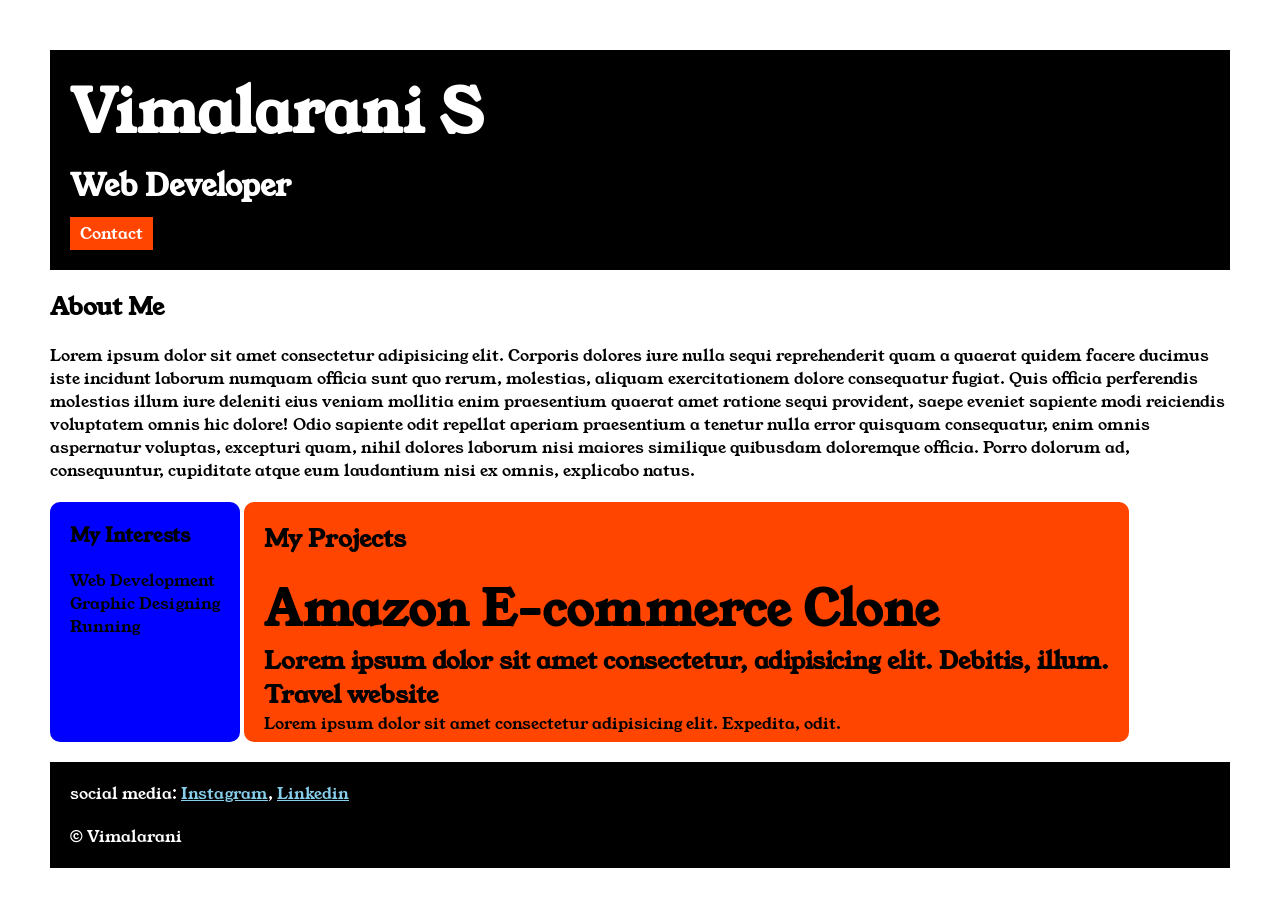
<file: index.html>
<!DOCTYPE html>
<html>

<head>
    <title>Portfolio</title>
    <link rel="stylesheet" href="style.css">
    <link rel="preconnect" href="https://fonts.googleapis.com">
<link rel="preconnect" href="https://fonts.gstatic.com" crossorigin>
<link href="https://fonts.googleapis.com/css2?family=Young+Serif&display=swap" rel="stylesheet">
</head>

<body>
    <div class="container">

    

    <div class="section-one">
        <h1 class="section-one__name">Vimalarani S</h1>
        <h4 class="section-one__role">Web Developer</h4>
        <a class="section-one__contact" href="contact.html">Contact</a>

     </div>
    <div class="section-two">
        <h2 class="section-two__title">About Me</h2>
    <p class="section-two__description">Lorem ipsum dolor sit amet consectetur adipisicing elit. Corporis dolores iure nulla sequi reprehenderit quam a
        quaerat quidem facere ducimus iste incidunt laborum numquam officia sunt quo rerum, molestias, aliquam
        exercitationem dolore consequatur fugiat. Quis officia perferendis molestias illum iure deleniti eius veniam
        mollitia enim praesentium quaerat amet ratione sequi provident, saepe eveniet sapiente modi reiciendis
        voluptatem omnis hic dolore! Odio sapiente odit repellat aperiam praesentium a tenetur nulla error quisquam
        consequatur, enim omnis aspernatur voluptas, excepturi quam, nihil dolores laborum nisi maiores similique
        quibusdam doloremque officia. Porro dolorum ad, consequuntur, cupiditate atque eum laudantium nisi ex omnis,
        explicabo natus.</p>

    </div>
    <div class="section-three">
        <h3 class="section-three__title">My Interests</h3>
    <ul class="section-three__description">
        <li>Web Development</li>
        <li>Graphic Designing</li>
        <li>Running</li>

    </ul>

    </div>
    
    <div class="section-four">
        <h2 class="section-four__title">My Projects</h2.>
        <ul class="section-four__description">
            <li>
                <h1>Amazon E-commerce Clone</h1>
                <p>Lorem ipsum dolor sit amet consectetur, adipisicing elit. Debitis, illum.</p>
            </li>
            <li>
                <h1=>Travel website</h1>
                <p>Lorem ipsum dolor sit amet consectetur adipisicing elit. Expedita, odit.</p>
            </li>
        </ul>

    </div>
   <div class="section-five">
    <p class="section-five__title">social media:
        <a href="https://www.instagram.com/?hl=en">Instagram</a>,
        <a href="https://in.linkedin.com/">Linkedin</a>
    </p>
    <p class="section-five__description">&copy; Vimalarani</p>


   </div>
    
</div>
</body>

</html>
</file>
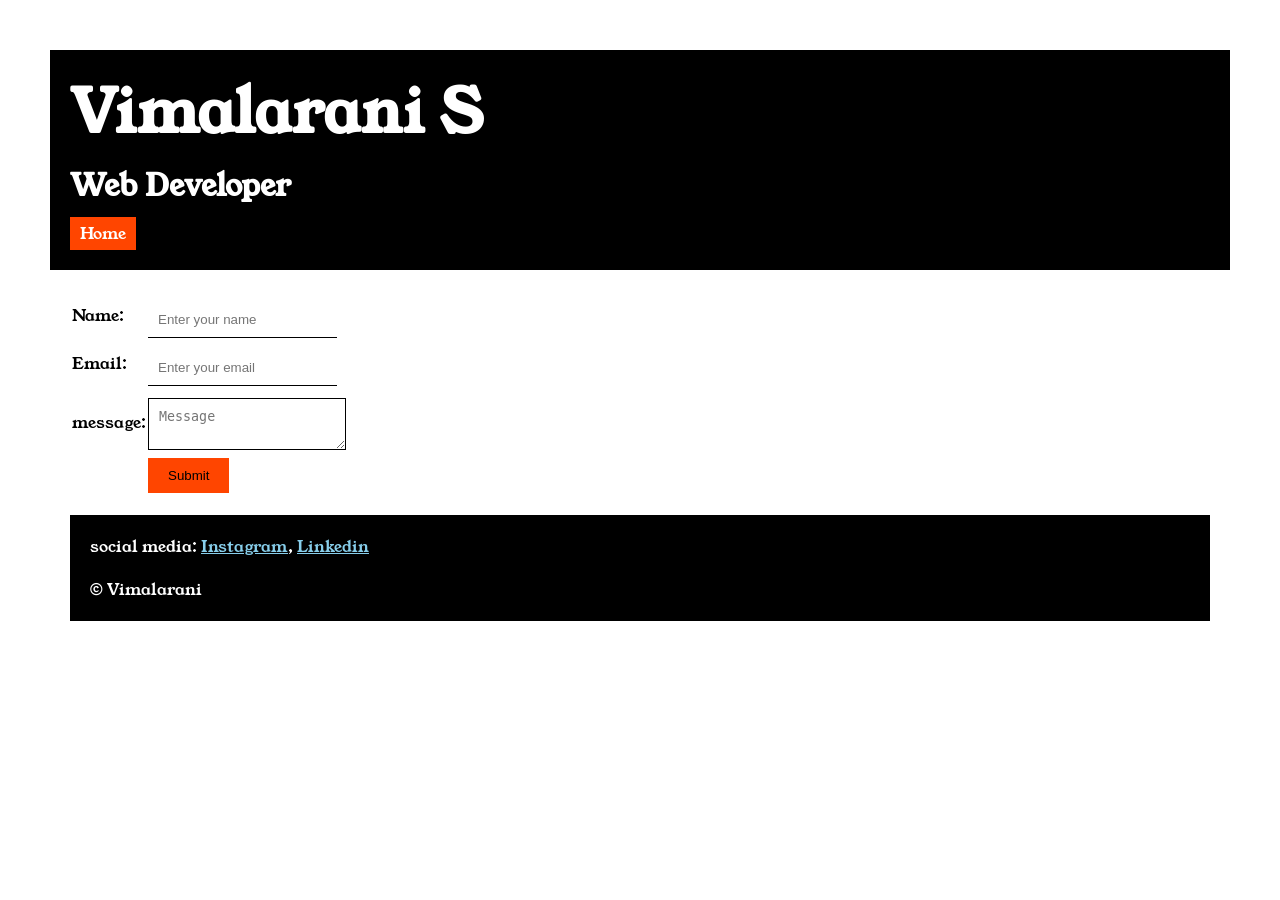
<file: contact.html>
<!DOCTYPE html>
<html lang="en">

<head>
    <meta charset="UTF-8">
    <meta name="viewport" content="width=device-width, initial-scale=1.0">
    <title>Contact</title>
    <link rel="stylesheet" href="style.css">
    <link rel="preconnect" href="https://fonts.googleapis.com">
<link rel="preconnect" href="https://fonts.gstatic.com" crossorigin>
<link href="https://fonts.googleapis.com/css2?family=Young+Serif&display=swap" rel="stylesheet">
</head>

<body>
    <div class="container">

    



    <div class="section-one">
        <h1 class="section-one__name">Vimalarani S</h1>
        <h4 class="section-one__role">Web Developer</h4>
        <a class="section-one__contact" href="index.html">Home</a>

     </div> 
     <div class="contact-form">
    <form>
        <table>
            <tr>
                <td>Name:</td>
                <td><input type="text" placeholder="Enter your name" class="contact-form__input"></td>
            </tr>
            <tr>
                <td>Email:</td>
                <td><input type="text" placeholder="Enter your email" class="contact-form__input"></td>
            </tr>
            <tr>
                <td>message:</td>
                <td><textarea placeholder="Message" class="contact-form__textarea"></textarea></td>
            </tr>
            <tr>
                <td></td>
                <td> <input type="submit" class="contact-form__submit"></td>
            </tr>
        </table>
        <div class="section-five">
            <p class="section-five__title">social media:
                <a href="https://www.instagram.com/?hl=en">Instagram</a>,
                <a href="https://in.linkedin.com/">Linkedin</a>
            </p>
            <p class="section-five__description">&copy; Vimalarani</p>
        
        
           </div>
        
    </form>
</div>
</div>
</body>

</html>
</file>
<file: style.css>
*{
    padding: 0;
    margin: 0;
}
body{
    
        font-family: "Young Serif", serif;
      
}
.container{
    padding: 50px;

}
.section-one{
    background-color: black;
    color: white;
    padding: 20px;
}
.section-one__contact{
    background-color: orangered;
    color: white;
    text-decoration: none;
    padding-left: 10px;
    padding-right: 10px;
    padding-top: 5px;
    padding-bottom: 5px;
    display: inline-block;
    margin-top: 10px;
}
.section-one__name{
    font-size: 60px;
}
.section-one__role{
    font-size: 30px;
    margin-top: 10px;
}
.section-two,.section-three,.section-four,.section-five{
    margin-top: 20px;

}
.section-two__description,.section-three__description,.section-four__description,.section-five__description{
    margin-top: 20px;
}
.section-five{
    background-color: black;
    color: white;
    padding: 20px;
}
.section-five__title a{
    color: skyblue;
}

.section-three li,.section-four li{
    list-style: none;
}
.section-three{
    background-color: blue;
    display: inline-block;
    height: 200px;
    border-radius: 10px;
    padding: 20px;
    vertical-align: top;
}
.section-four{
    background-color: orangered;
    color: black;
    display: inline-block;
    height: 200px;
    border-radius: 10px;
    padding: 20px;
    vertical-align: top ;
}
.contact-form{
    margin: 20px;
}
.contact-form__input,.contact-form__textarea,.contactform__submit{
    margin-top: 10px;
}
.contact-form__input{
    padding: 10px;
    border: none;
    border-bottom: solid black 1px;
}
.contact-form__textarea{
    padding: 10px;
    border: none;
    border: solid black 1px;
}
.contact-form__submit{
    padding-top: 10px;
    padding-bottom: 10px;
    padding-left: 20px;
    padding-right: 20px;
    background-color: orangered;
    color: black;
    border: none;
}
</file>
